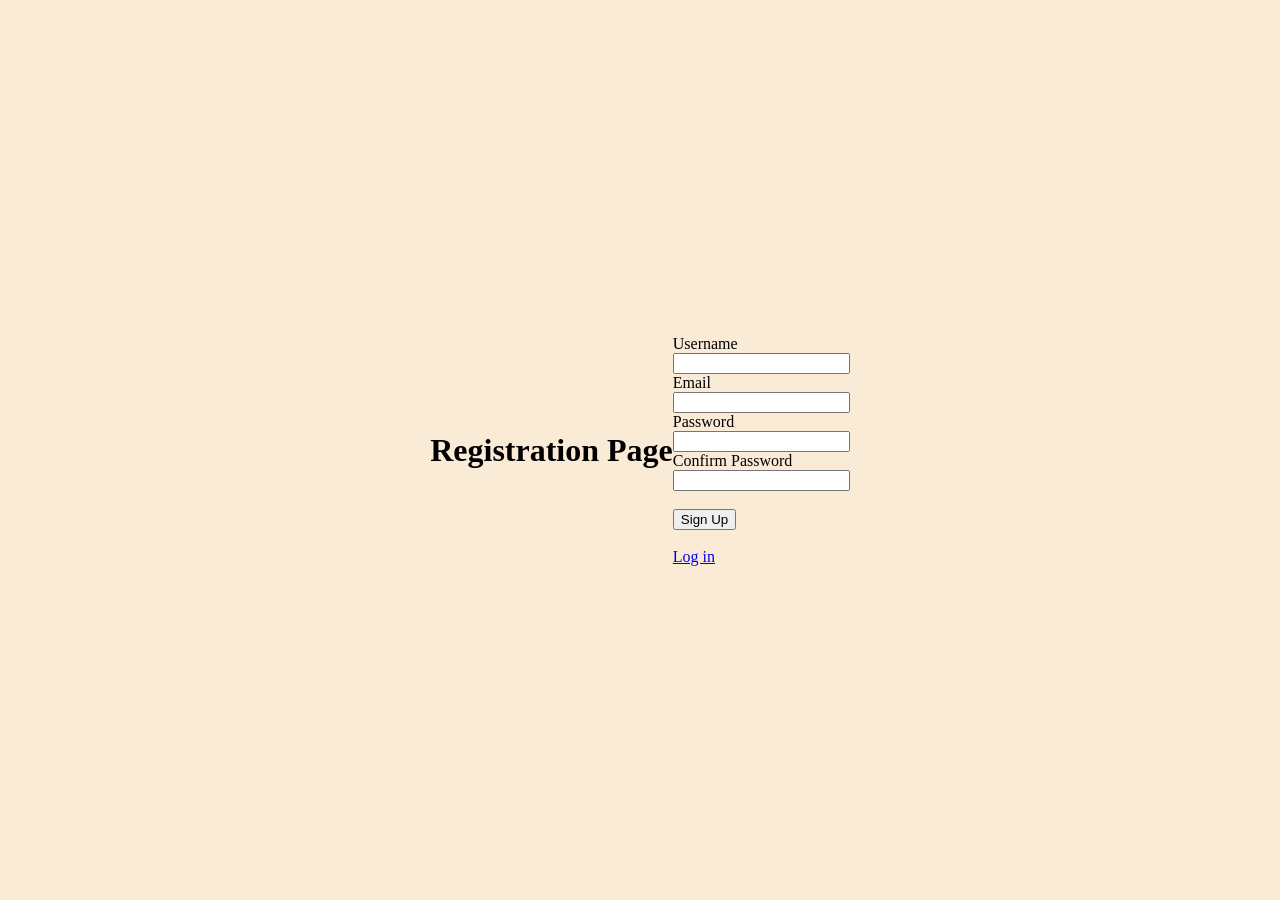
<file: index.html>
<!DOCTYPE html>
<html lang="en">

<head>
    <meta charset="UTF-8">
    <meta name="viewport" content="width=device-width, initial-scale=1.0">
    <title>Registration Page</title>
    <link rel="stylesheet" href="/login.css">
</head>

<body>
    <div class="main-container">
        <h1>Registration Page</h1>
        <form class="signup-form">
            <label for="s-username">Username</label>
            <br>
            <input type="text" id="s-username" name="s-username" required>
            <br>

            <label for="s-email">Email</label>
            <br>
            <input type="email" id="s-email" name="s-email" required>
            <br>

            <label for="s-password">Password</label>
            <br>
            <input type="password" id="s-password" name="s-password" required>
            <br>

            <label for="c-password">Confirm Password</label>
            <br>
            <input type="password" id="c-password" name="c-password" required>
            <br>

            <br>

            <input type="submit" id="signup-btn" value="Sign Up">
            <br><br>
            <a href="login.html">Log in</a>
        </form>

    </div>
</body>
<script src="./signup.js"></script>

</html>
</file>
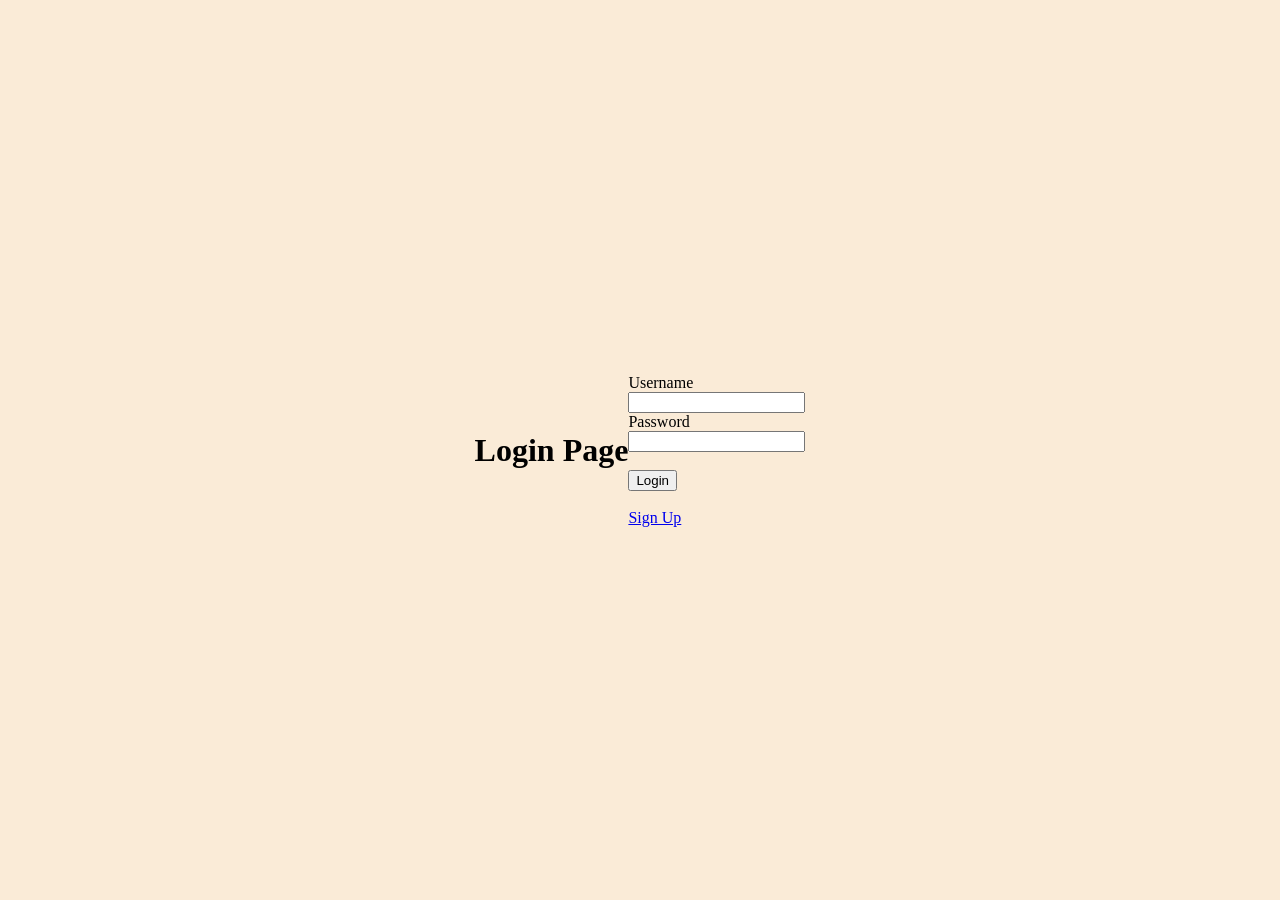
<file: login.html>
<!DOCTYPE html>
<html lang="en">

<head>
    <meta charset="UTF-8">
    <meta name="viewport" content="width=device-width, initial-scale=1.0">
    <title>Login Page</title>
    <link rel="stylesheet" href="/login.css">
</head>

<body>
    <div class="main-container">
        <h1>Login Page</h1>
        <form class="login-form" action="POST">
            <label for="username">Username</label>
            <br>
            <input type="text" id="username" name="username" required>
            <br>

            <label for="password">Password</label>
            <br>
            <input type="password" id="password" name="password">
            <br>
            <br>

            <input type="submit" id="submit-btn" value="Login">

            <br><br>
            <a href="index.html">Sign Up</a>
        </form>

    </div>
</body>
<script src="./login.js"></script>

</html>
</file>
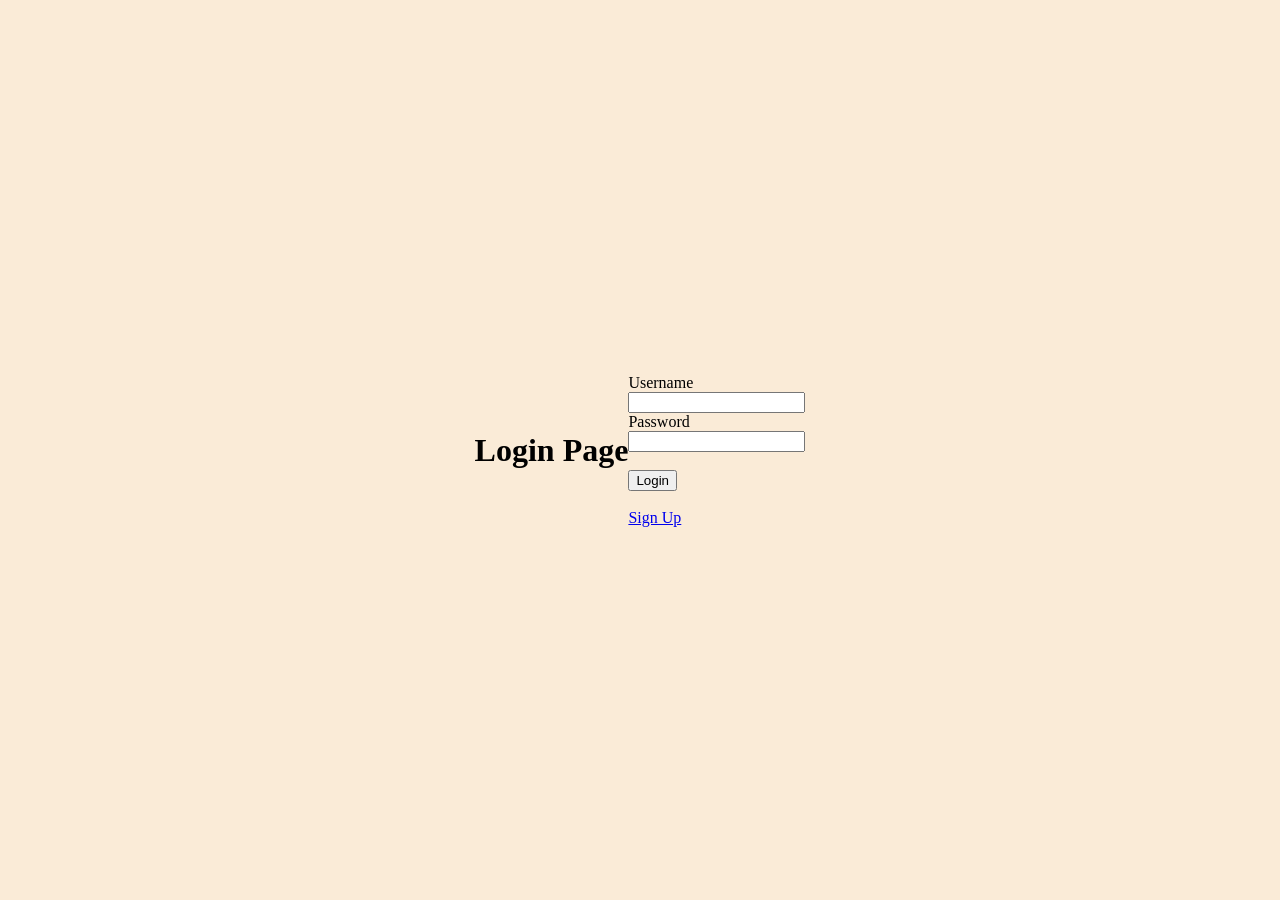
<file: welcome.html>
<!DOCTYPE html>
<html lang="en">

<head>
    <meta charset="UTF-8">
    <meta name="viewport" content="width=device-width, initial-scale=1.0">
    <title>Welcome Page</title>
    <link rel="stylesheet" href="/welcome.css">
</head>

<body>
    <div class="main-container">
        <h1 class="header"></h1>
        <input type="submit" class="logout-btn" value="Logout"><br>
        <input type="submit" class="delete-btn" value="Delete Account">
    </div>
</body>
<script src="./welcome.js"></script>

</html>
</file>
<file: login.css>
body{
    background-color:antiquewhite;
    margin: 0;
}

.main-container{
    display: flex;
    justify-content: center;
    align-items: center;
    height: 100vh;
}
</file>
<file: welcome.css>
body{
    background-color:antiquewhite;
    margin: 0;
}

.main-container{
    display: flex;
    flex-direction: column;
    justify-content: center;
    align-items: center;
    height: 100vh;
}

.logout-btn{
    margin-top: 20px;
}
</file>
